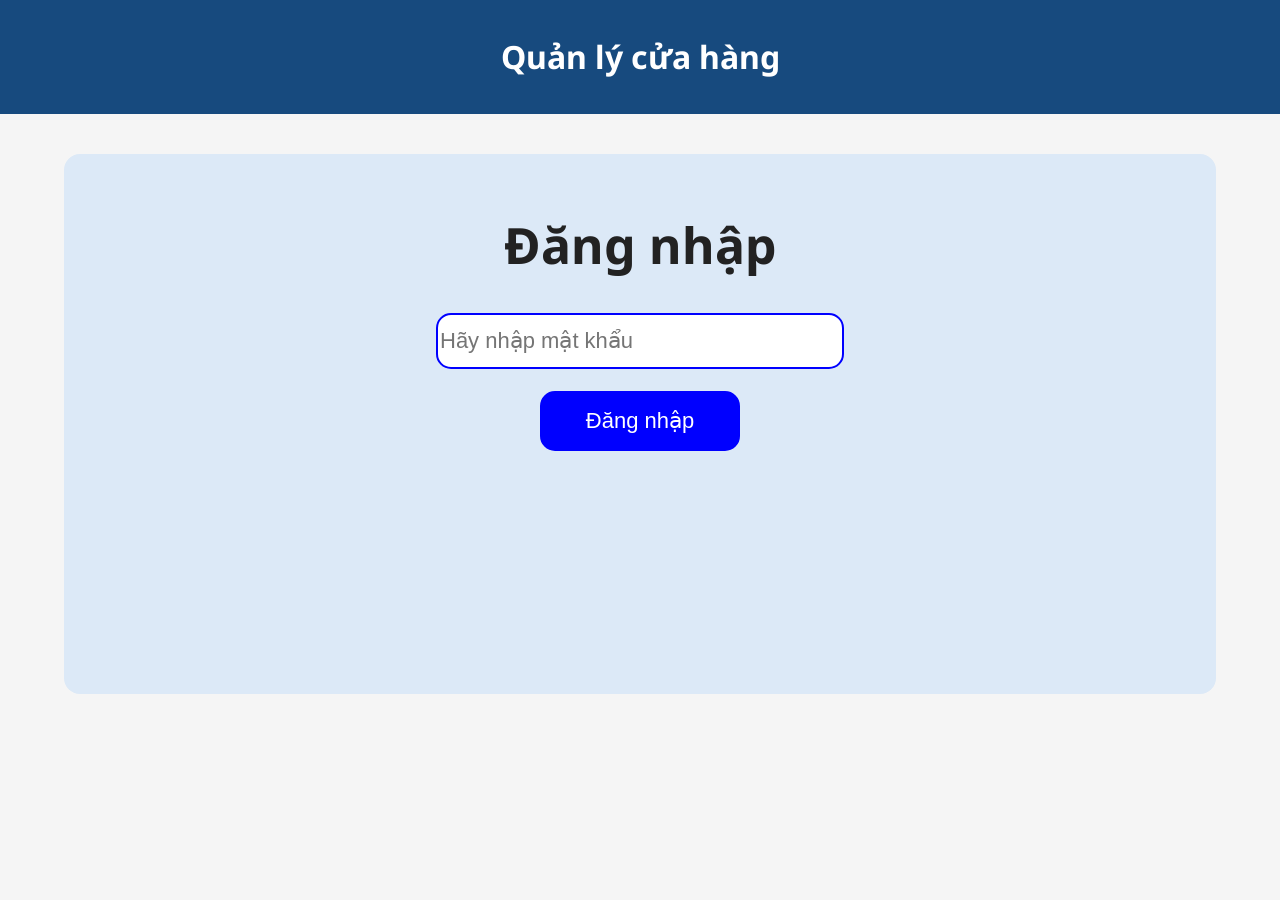
<file: panel.html>
<!DOCTYPE html>
<html lang="vi">

<head>
    <meta charset="UTF-8">
    <meta name="viewport" content="width=device-width, initial-scale=1.0">
    <title>LapTop Shop</title>
    <link rel="stylesheet" href="admin.css">
    <link rel="stylesheet" href="https://cdnjs.cloudflare.com/ajax/libs/font-awesome/6.5.1/css/all.min.css">
    <link rel="preconnect" href="https://fonts.googleapis.com">
    <link rel="preconnect" href="https://fonts.gstatic.com" crossorigin>
    <link href="https://fonts.googleapis.com/css2?family=Noto+Sans:ital,wght@0,100..900;1,100..900&display=swap"
        rel="stylesheet">
    <script src="Product.js" defer></script>
    <script src="admin.js" defer></script>
    <script src="admin-san-pham.js" defer></script>
</head>

<body>
    <header>
        <a onclick="location.href='panel.html'" class="logo">
            <h1 id="title">Quản lý cửa hàng</h1>
        </a>
    </header>
    <main>
        <form class="login-admin">
            <h1 style="font-size: 50px;">Đăng nhập</h1>
            <input style="font-size: 22px;border-radius:  15px;border: solid 2px blue;width: 400px;height: 50px;"
                id="admin_pass" placeholder="Hãy nhập mật khẩu" type="password"><br>
            <button
                style="font-size: 22px;color: white;border-radius: 15px;background-color: blue;border: solid 2px blue;width: 200px;height: 60px;"
                type="button" id="loginBtn">Đăng
                nhập</button>
        </form>
        <div class="contain">
            <div class="menu">
                <button id="accounts-management-Btn">Quản lý tài khoản</button>
                <button id="products-management-Btn">Quản lý sản phẩm</button>
                <button id="stock-management-Btn">Quản lý kho hàng</button>
                <button id="orders-management-Btn">Quản lý đơn hàng</button>
            </div>
            <div class="content">
                <div id="accounts-management">
                    <div style="display: flex;justify-content: center;align-items: center;">
                        <button class="account_Btn" id="new-account"><img src="icon/user-plus-solid-full.svg"
                                alt="k co hinh"></button>
                        <button class="account_Btn" id="remove-account"><img src="icon/user-xmark-solid-full.svg"
                                alt="k co hinh"></button>
                        <button class="account_Btn" id="edit-account"><img src="icon/user-pen-solid-full.svg"
                                alt="k co hinh"></button>                        <button class="account_Btn" id="lock-account"><img src="icon/user-lock-solid-full.svg"
                                alt="k co hinh"></button>
                        <button class="account_Btn" id="unlock-account"><img src="icon/user-unlock-solid-full.svg"
                                alt="k co hinh"></button>
                        <button class="account_Btn" id="save-account" style="display: none;"><img src="icon/save.svg"
                                alt="k co hinh"></button>
                    </div>
                    <table class="accounts">
                        <thead>
                            <tr>
                                <th>Tên đăng nhập</th>
                                <th>Họ tên</th>
                                <th>SĐT</th>
                                <th>Mật khẩu</th>
                                <th>Email</th>
                                <th>Địa chỉ</th>
                                <th>Khoá</th>
                                <th>Chọn</th>
                            </tr>
                        </thead>
                        <tbody id="accounts-body">
                        </tbody>
                    </table>
                </div>
                <div id="products-management">
                    <h2>Quản lý loại laptop</h2>

                    <form id="form-loai">
                        <p>
                            <label for="ma-loai">Mã loại:</label>
                            <input type="text" id="ma-loai" required>
                        </p>

                        <p>
                            <label for="ten-loai">Tên loại:</label>
                            <input type="text" id="ten-loai" required>
                        </p>

                        <button type="submit">Thêm loại</button>
                    </form>

                    <h3>Danh sách loại laptop</h3>

                    <table>
                        <thead>
                            <tr>
                                <th>Mã loại</th>
                                <th>Tên loại</th>
                                <th>Thao tác</th>
                            </tr>
                        </thead>

                        <tbody id="danh-sach-loai">
                        </tbody>
                    </table>
                    <h2>Tỷ lệ lợi nhuận theo loại</h2>

                    <table>
                        <thead>
                            <tr>
                                <th>Loại laptop</th>
                                <th>Tỷ lệ lợi nhuận</th>
                                <th>Thao tác</th>
                            </tr>
                        </thead>

                        <tbody id="bang-loi-nhuan-loai">
                        </tbody>
                    </table>
                    <details class="khung-thu-gon">
                        <summary>Tỷ lệ lợi nhuận riêng của laptop</summary>

                        <div class="bang-laptop">
                            <table>
                                <thead>
                                    <tr>
                                        <th>Mã</th>
                                        <th>Tên laptop</th>
                                        <th>Tỷ lệ riêng</th>
                                        <th>Thao tác</th>
                                    </tr>
                                </thead>

                                <tbody id="bang-loi-nhuan-laptop">
                                </tbody>
                            </table>
                        </div>
                    </details>
                    <details class="khung-thu-gon">
                        <summary>Nhập giá vốn</summary>

                        <div class="bang-laptop">
                            <table>
                                <thead>
                                    <tr>
                                        <th>Mã</th>
                                        <th>Tên laptop</th>
                                        <th>Giá vốn mẫu</th>
                                        <th>Tỷ lệ áp dụng</th>
                                        <th>Giá bán minh họa</th>
                                        <th>Thao tác</th>
                                    </tr>
                                </thead>

                                <tbody id="bang-gia-ban">
                                </tbody>
                            </table>
                        </div>
                    </details>
                    <h2>Quản lý laptop</h2>
                    <form id="form-laptop">
                        <p>
                            <label>Mã laptop:</label>
                            <span id="ma-laptop-hien-thi">
                            </span>
                        </p>

                        <p>
                            <label for="ten-laptop-admin">Tên laptop:</label>
                            <input type="text" id="ten-laptop-admin" required>
                        </p>

                        <p>
                            <label for="loai-laptop-admin">Loại laptop:</label>
                            <select id="loai-laptop-admin" required>
                            </select>
                        </p>

                        <p>
                            <label for="gia-laptop">Giá bán (đồng):</label>
                            <input type="number" id="gia-laptop" min="1" step="1" required>
                        </p>
                        <p>
                            <label for="hinh-laptop">Đường dẫn hình ảnh:</label>
                            <input type="text" id="hinh-laptop" placeholder="images/ten-hinh.jpg" required>
                        </p>

                        <p>
                            <label for="mota-laptop">Mô tả:</label>
                            <textarea id="mota-laptop" rows="3" required></textarea>
                        </p>
                        <p>
                            <label for="cpu-laptop">CPU:</label>
                            <input type="text" id="cpu-laptop">
                        </p>

                        <p>
                            <label for="ram-laptop">RAM:</label>
                            <input type="text" id="ram-laptop">
                        </p>

                        <p>
                            <label for="ocung-laptop">Ổ cứng:</label>
                            <input type="text" id="ocung-laptop">
                        </p>
                        <p>
                            <label for="manhinh-laptop">Màn hình:</label>
                            <input type="text" id="manhinh-laptop">
                        </p>

                        <p>
                            <label for="kichthuocmanhinh-laptop">Kích thước màn hình:</label>
                            <input type="text" id="kichthuocmanhinh-laptop">
                        </p>

                        <p>
                            <label for="tansoquet-laptop">Tần số quét:</label>
                            <input type="text" id="tansoquet-laptop">
                        </p>

                        <p>
                            <label for="carddohoa-laptop">Card đồ họa:</label>
                            <input type="text" id="carddohoa-laptop">
                        </p>

                        <p>
                            <label for="pin-laptop">Pin:</label>
                            <input type="text" id="pin-laptop">
                        </p>

                        <p>
                            <label for="khoiluong-laptop">Khối lượng:</label>
                            <input type="text" id="khoiluong-laptop">
                        </p>

                        <p>
                            <label for="mausac-laptop">Màu sắc:</label>
                            <input type="text" id="mausac-laptop">
                        </p>

                        <p>
                            <label for="hedieuhanh-laptop">Hệ điều hành:</label>
                            <input type="text" id="hedieuhanh-laptop">
                        </p>
                        <button type="submit">Thêm laptop</button>
                        <button type="button" id="huy-sua-laptop">Hủy / Nhập lại</button>
                    </form>
                    <div class="bang-laptop">
                        <table>
                            <thead>
                                <tr>
                                    <th>Mã</th>
                                    <th>Tên laptop</th>
                                    <th>Loại</th>
                                    <th>Giá bán</th>
                                    <th>Thao tác</th>
                                </tr>
                            </thead>
                            <tbody id="danh-sach-laptop">
                            </tbody>
                        </table>
                    </div>
                </div>

            </div>
        </div>



        <div id="stock-management">
            <!-- QUẢN LÝ KHO & PHIẾU NHẬP (TV5) -->
            <div class="admin-subtabs">
                <button id="subtab-receipts" class="active" onclick="switchStockSubTab('receipts')"><i
                        class="fa-solid fa-file-invoice-dollar"></i> Phiếu Nhập Kho</button>
                <button id="subtab-inventory" onclick="switchStockSubTab('inventory')"><i
                        class="fa-solid fa-warehouse"></i>
                    Tra Cứu Tồn Kho</button>
                <button id="subtab-card" onclick="switchStockSubTab('card')"><i class="fa-solid fa-chart-line"></i>
                    Thẻ Kho (Nhập-Xuất-Tồn)</button>
            </div>

            <!-- PHIẾU NHẬP KHO -->
            <div id="stock-sec-receipts" class="stock-sec">
                <div class="admin-action-bar">
                    <div class="filter-group">
                        <input type="text" id="receiptSearch" onkeyup="renderReceipts()"
                            placeholder="Tìm mã phiếu / NCC...">
                        <select id="receiptStatusFilter" onchange="renderReceipts()">
                            <option value="ALL">Tất cả trạng thái</option>
                            <option value="DRAFT">Chưa hoàn thành (Bản nháp)</option>
                            <option value="COMPLETED">Đã hoàn thành (Đã khóa)</option>
                        </select>
                    </div>
                    <button class="btn-primary" onclick="openReceiptModal()"><i class="fa-solid fa-plus"></i> Tạo
                        Phiếu Nhập Mới</button>
                </div>
                <table class="accounts">
                    <thead>
                        <tr>
                            <th>Mã Phiếu</th>
                            <th>Ngày Nhập</th>
                            <th>Nhà Cung Cấp</th>
                            <th>Số Mặt Hàng</th>
                            <th>Tổng Tiền</th>
                            <th>Trạng Thái</th>
                            <th>Thao Tác</th>
                        </tr>
                    </thead>
                    <tbody id="receiptTableBody"></tbody>
                </table>
            </div>

            <!-- TRA CỨU TỒN KHO -->
            <div id="stock-sec-inventory" class="stock-sec" style="display:none;">
                <div id="lowStockAlertBox" class="alert-box">
                    <i class="fa-solid fa-triangle-exclamation"></i>
                    <span id="lowStockDetailText">Cảnh báo: 0 sản phẩm sắp hết hàng (&le; 5 sản
                        phẩm).</span>
                    <button onclick="toggleLowStockFilter()" id="btnFilterLowStock" class="btn-warning">Chỉ
                        xem cảnh
                        báo</button>
                </div>
                <div class="filter-group margin-v">
                    <input type="text" id="invSearch" onkeyup="renderInventory()" placeholder="Tìm tên / mã SP...">
                </div>
                <table class="accounts">
                    <thead>
                        <tr>
                            <th>Mã SP</th>
                            <th>Tên Sản Phẩm</th>
                            <th>Loại SP</th>
                            <th>Đơn Giá</th>
                            <th>Số Lượng Tồn</th>
                            <th>Trạng Thái Tồn</th>
                        </tr>
                    </thead>
                    <tbody id="inventoryTableBody"></tbody>
                </table>
            </div>

            <!-- THẺ KHO -->
            <div id="stock-sec-card" class="stock-sec" style="display:none;">
                <div class="filter-group margin-v">
                    <select id="cardProductSelect" onchange="calculateStockCard()"></select>
                    <input type="date" id="cardStartDate" onchange="calculateStockCard()">
                    <input type="date" id="cardEndDate" onchange="calculateStockCard()">
                </div>
                <div class="kpi-cards">
                    <div class="kpi-box green"><span>Tổng Nhập</span><strong id="kpiImport">0</strong>
                    </div>
                    <div class="kpi-box red"><span>Tổng Xuất</span><strong id="kpiExport">0</strong>
                    </div>
                    <div class="kpi-box blue"><span>Tồn Cuối</span><strong id="kpiBalance">0</strong>
                    </div>
                </div>
                <table class="accounts">
                    <thead>
                        <tr>
                            <th>Ngày</th>
                            <th>Loại Giao Dịch</th>
                            <th>Mã Chứng Từ</th>
                            <th>Số Lượng</th>
                            <th>Đơn Giá</th>
                            <th>Ghi Chú</th>
                        </tr>
                    </thead>
                    <tbody id="cardTableBody"></tbody>
                </table>
            </div>
        </div>

        <div id="orders-management">
            <!-- QUẢN LÝ ĐƠN HÀNG ADMIN (TV5) -->
            <div class="filter-group margin-v">
                <input type="date" id="orderStartDate" onchange="renderOrders()">
                <input type="date" id="orderEndDate" onchange="renderOrders()">
                <select id="orderStatusFilter" onchange="renderOrders()">
                    <option value="ALL">Tất cả tình trạng</option>
                    <option value="Mới đặt">Mới đặt</option>
                    <option value="Chờ xử lý">Chờ xử lý</option>
                    <option value="Chờ thanh toán">Chờ thanh toán</option>
                    <option value="Đã xử lý">Đã xử lý</option>
                    <option value="Đã giao">Đã giao</option>
                    <option value="Hủy">Hủy</option>

                </select>
                <button onclick="resetOrderFilters()" class="btn-secondary">Xóa bộ lọc</button>
            </div>
            <table class="accounts">
                <thead>
                    <tr>
                        <th>Mã Đơn</th>
                        <th>Khách Hàng</th>
                        <th>Ngày Đặt</th>
                        <th>Tổng Giá Trị</th>
                        <th>Tình Trạng</th>
                        <th>Cập Nhật Trạng Thái</th>
                        <th>Chi Tiết</th>
                    </tr>
                </thead>
                <tbody id="orderTableBody"></tbody>
            </table>
        </div>
        </div>
        </div>
    </main>

    <!-- MODAL 1: PHIẾU NHẬP KHO -->
    <div id="receiptModal" class="admin-modal" style="display:none;">
        <div class="admin-modal-content">
            <div class="modal-header">
                <h3 id="receiptModalTitle">Tạo Phiếu Nhập Kho</h3>
                <button type="button" class="close-modal-btn" onclick="closeReceiptModal()">&times;</button>
            </div>
            <form id="receiptForm" onsubmit="handleReceiptSubmit(event)">
                <input type="hidden" id="receiptModalId">
                <div class="form-grid">
                    <div>
                        <label>Mã Phiếu</label>
                        <input type="text" id="receiptModalCode" readonly>
                    </div>
                    <div>
                        <label>Ngày Nhập *</label>
                        <input type="date" id="receiptModalDate" required>
                    </div>
                    <div>
                        <label>Nhà Cung Cấp *</label>
                        <input type="text" id="receiptModalSupplier" required placeholder="Tên nhà cung cấp">
                    </div>
                </div>
                <div class="items-header">
                    <h4>Danh Sách Sản Phẩm Nhập</h4>
                    <button type="button" id="btnAddReceiptRow" class="btn-small" onclick="addReceiptRow()"><i
                            class="fa-solid fa-plus"></i> Thêm sản phẩm</button>
                </div>
                <div id="receiptItemsContainer" class="items-container"></div>
                <div class="total-summary">
                    <span>Tổng Giá Trị Phiếu:</span>
                    <strong id="receiptModalTotal">0 VNĐ</strong>
                </div>
                <div class="modal-footer">
                    <button type="button" class="btn-secondary" onclick="closeReceiptModal()">Đóng</button>
                    <button type="submit" id="btnSaveDraft" class="btn-primary">Lưu Bản Nháp</button>
                    <button type="button" id="btnModalComplete" class="btn-success" onclick="handleModalComplete()"><i
                            class="fa-solid fa-check-circle"></i> Hoàn Thành & Khóa Phiếu</button>
                </div>
            </form>
        </div>
    </div>

    <!-- MODAL 2: CHI TIẾT ĐƠN HÀNG ADMIN -->
    <div id="orderModal" class="admin-modal" style="display:none;">
        <div class="admin-modal-content">
            <div class="modal-header">
                <h3>Chi Tiết Đơn Hàng <span id="orderModalCode"></span></h3>
                <button type="button" class="close-modal-btn" onclick="closeOrderModal()">&times;</button>
            </div>
            <div class="order-info-box">
                <p><strong>Khách hàng:</strong> <span id="orderModalCustomer"></span></p>
                <p><strong>Ngày đặt:</strong> <span id="orderModalDate"></span></p>
                <p><strong>Địa chỉ:</strong> <span id="orderModalAddress"></span></p>
            </div>
            <table class="accounts font-sm">
                <thead>
                    <tr>
                        <th>Sản Phẩm</th>
                        <th>SL</th>
                        <th>Đơn Giá</th>
                        <th>Thành Tiền</th>
                    </tr>
                </thead>
                <tbody id="orderModalItems"></tbody>
            </table>
            <div class="total-summary">
                <span>Tổng Tiền Đơn Hàng:</span>
                <strong id="orderModalTotal"></strong>
            </div>
            <div class="modal-footer">
                <button type="button" class="btn-secondary" onclick="closeOrderModal()">Đóng</button>
            </div>
        </div>
    </div>

    <!-- MODAL 3: XÁC NHẬN HOÀN THÀNH (THAY THẾ confirm() TRÌNH DUYỆT) -->
    <div id="confirmModal" class="admin-modal" style="display:none;">
        <div class="admin-modal-content confirm-box">
            <div class="warning-icon"><i class="fa-solid fa-triangle-exclamation"></i></div>
            <h3 id="confirmModalTitle">Xác Nhận Thao Tác</h3>
            <p id="confirmModalMessage">Bạn có chắc chắn muốn thực hiện thao tác này?</p>
            <div class="modal-footer justify-center">
                <button type="button" class="btn-secondary" onclick="closeConfirmModal()">Hủy bỏ</button>
                <button type="button" id="confirmModalActionBtn" class="btn-success">Xác nhận hoàn thành</button>
            </div>
        </div>
    </div>
</body>

</html>
</file>
<file: admin.css>
html {
    scroll-padding-top: 90px;
}

body {
    margin: 0;
    align-items: center;
    font-family: "Noto Sans", sans-serif;
    background-color: #F5F5F5;
    color: #222222;
}


header {
    position: sticky;
    top: 0;
    z-index: 100;

    display: flex;
    flex-direction: row;
    align-items: center;
    justify-content: center;
    flex-wrap: nowrap;
    gap: 12px;
    background-color: #174a7e;
    color: white;
    padding: 14px 24px;
}

main {
    background-color: #dce9f7;
    width: 90%;
    max-width: 1300px;
    margin: 40px auto;
    padding: 24px;
    box-sizing: border-box;
    min-height: 60vh;
    border-radius: 16px;
}

.login-admin {
    display: none;
    justify-content: center;
    align-items: center;
    height: 100%;
    flex-direction: column;
}

.contain {
    display: none;
}

.menu {
    display: flex;
    gap: 5px;
    justify-content: center;
    border: #174a7e solid 2px;
    border-radius: 15px;
    height: 70px;
    width: 100%;
    background-color: #174a7e;
}

.menu button {
    border-radius: 15px;
    font-size: 125%;
    height: 70px;
    width: 100%;
    border: white 2px;
    background-color: white;
}

.menu button:hover {
    background-color: rgba(0, 0, 0, 0.2);
}

.accounts {
    border: solid 2px black;
    width: 100%;
    border-collapse: collapse;
}

.account_Btn {
    height: 50px;
    width: 50px;
    border-radius: 50%;
    border: #174a7e 2px solid;
}

.account_Btn:hover {
    background-color: rgba(0, 0, 0, 0.2);
    height: 50px;
    width: 50px;
    border-radius: 50%;
}

.account_Btn img {
    height: 100%;
    width: 100%;
}

.accounts tr {
    border: solid 2px black;
    width: 100%;
    text-align: center;
    vertical-align: middle;
}

.accounts td {
    border: solid 2px black;
}

.status-dot {
    display: inline-block;
    width: 14px;
    height: 14px;
    border-radius: 50%;
}

.status-dot.unlocked {
    background-color: #2ecc71;
}

.status-dot.locked {
    background-color: #e74c3c;
}

.accounts input[type=text] {
    width: 90%;
    padding: 6px;
    box-sizing: border-box;
}

#products-management {
    margin-top: 24px;
    padding: 24px;
    background-color: white;
    border-radius: 16px;
    box-shadow: 0 4px 16px rgba(23, 74, 126, 0.15);
}

#products-management h2 {
    margin-top: 0;
    padding-bottom: 12px;
    color: #174a7e;
    border-bottom: 3px solid #174a7e;
}

#products-management h3 {
    margin-top: 28px;
    color: #174a7e;
}

#form-loai {
    padding: 20px;
    background-color: #f0f5fb;
    border: 1px solid #bfd3ea;
    border-radius: 12px;
}

#form-loai p {
    margin: 0 0 16px;
}

#form-loai label {
    display: block;
    margin-bottom: 8px;
    font-weight: bold;

}

#form-loai input {
    width: 100%;
    max-width: 450px;
    box-sizing: border-box;
    padding: 12px;
    border: 1px solid #bfd3ea;
    border-radius: 8px;
    font: inherit;
}

#form-loai input:focus {
    outline: 2px solid #174a7e;
}

#form-loai button {
    padding: 12px 24px;
    background-color: #174a7e;
    color: white;
    border: none;
    border-radius: 8px;
    font: inherit;
    cursor: pointer;
}

#form-loai button:hover {
    background-color: #10365d;
}

#products-management table {
    width: 100%;
    border-collapse: collapse;
}

#products-management th,
#products-management td {
    padding: 14px;
    border: 1px solid #bfd3ea;
    text-align: left;
    overflow-wrap: anywhere;
}

#products-management th {
    background-color: #174a7e;
    color: white;
}

#products-management tbody tr:nth-child(even) {
    background-color: #f0f5fb;
}

@media (max-width: 600px) {
    #products-management {
        padding: 14px;
    }

    #form-loai {
        padding: 14px;
    }

    #products-management th,
    #products-management td {
        padding: 8px;
    }
}

#products-management td button {
    padding: 8px 16px;
    background-color: #174a7e;
    color: white;
    border: none;
    border-radius: 8px;
    font: inherit;
    cursor: pointer;
}

#products-management td button:hover {
    background-color: #10365d;
}

#products-management td button {
    margin: 4px;
}

#products-management .bang-laptop {
    overflow-x: auto;
}

#products-management .bang-laptop table {
    min-width: 650px;
}

#products-management .bang-laptop th:nth-child(4),
#products-management .bang-laptop td:nth-child(4) {
    white-space: nowrap;
}

#form-laptop {
    margin-bottom: 24px;
    padding: 20px;
    background-color: #f0f5fb;
    border: 1px solid #bfd3ea;
    border-radius: 12px;
}

#form-laptop label {
    display: block;
    margin-bottom: 8px;
    font-weight: bold;
}

#form-laptop input,
#form-laptop select,
#form-laptop textarea {
    width: 100%;
    max-width: 600px;
    box-sizing: border-box;
    padding: 12px;
    border: 1px solid #bfd3ea;
    border-radius: 8px;
    font: inherit;
}

#form-laptop textarea {
    resize: vertical;
}

#form-laptop button {
    padding: 12px 24px;
    background-color: #174a7e;
    color: white;
    border: none;
    border-radius: 8px;
    font: inherit;
    cursor: pointer;
}

#form-laptop button:hover {
    background-color: #10365d;
}

#products-management .khung-thu-gon {
    margin: 20px 0;
    border: 1px solid #bfd3ea;
    border-radius: 12px;
    overflow: hidden;
}

#products-management .khung-thu-gon summary {
    padding: 16px 20px;
    background-color: #174a7e;
    color: white;
    font-size: 20px;
    font-weight: bold;
    cursor: pointer;
}

#products-management .khung-thu-gon summary:hover {
    background-color: #10365d;
}

#products-management .khung-thu-gon .bang-laptop {
    padding: 12px;
}



/* Thêm css cho quản lý kho, phiếu nhập và đơn hàng (TV5) */
.admin-subtabs {
    display: flex;
    gap: 8px;
    margin-bottom: 16px;
}

.admin-subtabs button {
    padding: 8px 16px;
    border: 1px solid #174a7e;
    background: white;
    color: #174a7e;
    border-radius: 8px;
    cursor: pointer;
    font-weight: 600;
}

.admin-subtabs button.active {
    background: #174a7e;
    color: white;
}

.admin-action-bar {
    display: flex;
    justify-content: space-between;
    align-items: center;
    margin-bottom: 12px;
}

.filter-group {
    display: flex;
    gap: 8px;
    align-items: center;
    flex-wrap: wrap;
}

.margin-v {
    margin: 12px 0;
}

.filter-group input,
.filter-group select {
    padding: 6px 12px;
    border: 1px solid #ccc;
    border-radius: 6px;
}

.btn-primary {
    background: #174a7e;
    color: white;
    border: none;
    padding: 8px 16px;
    border-radius: 6px;
    cursor: pointer;
    font-weight: 600;
}

.btn-primary:hover {
    background: #0f3560;
}

.btn-secondary {
    background: #e2e8f0;
    color: #334155;
    border: none;
    padding: 8px 16px;
    border-radius: 6px;
    cursor: pointer;
}

.btn-success {
    background: #10b981;
    color: white;
    border: none;
    padding: 8px 16px;
    border-radius: 6px;
    cursor: pointer;
    font-weight: 600;
}

.btn-success:hover {
    background: #059669;
}

.btn-warning {
    background: #f59e0b;
    color: white;
    border: none;
    padding: 4px 10px;
    border-radius: 6px;
    cursor: pointer;
}

.btn-small {
    padding: 4px 10px;
    font-size: 12px;
    background: #174a7e;
    color: white;
    border: none;
    border-radius: 4px;
    cursor: pointer;
}

.alert-box {
    background: #fef3c7;
    border: 1px solid #f59e0b;
    color: #92400e;
    padding: 10px 16px;
    border-radius: 8px;
    display: flex;
    align-items: center;
    gap: 12px;
    margin-bottom: 12px;
}

.kpi-cards {
    display: grid;
    grid-template-columns: repeat(3, 1fr);
    gap: 12px;
    margin-bottom: 12px;
}

.kpi-box {
    background: white;
    padding: 12px;
    border-radius: 8px;
    border: 1px solid #cbd5e1;
    text-align: center;
}

.kpi-box span {
    display: block;
    font-size: 12px;
    color: #64748b;
}

.kpi-box strong {
    font-size: 20px;
}

.kpi-box.green strong {
    color: #10b981;
}

.kpi-box.red strong {
    color: #ef4444;
}

.kpi-box.blue strong {
    color: #3b82f6;
}

/* Admin Modal Custom */
.admin-modal {
    position: fixed;
    inset: 0;
    background: rgba(15, 23, 42, 0.6);
    z-index: 1000;
    display: flex;
    align-items: center;
    justify-content: center;
    padding: 16px;
}

.admin-modal-content {
    background: white;
    border-radius: 12px;
    width: 100%;
    max-width: 650px;
    padding: 20px;
    box-shadow: 0 10px 25px rgba(0, 0, 0, 0.2);
    max-height: 90vh;
    overflow-y: auto;
}

.confirm-box {
    max-width: 400px;
    text-align: center;
}

.confirm-box .warning-icon {
    font-size: 40px;
    color: #f59e0b;
    margin-bottom: 8px;
}

.modal-header {
    display: flex;
    justify-content: space-between;
    align-items: center;
    border-bottom: 1px solid #e2e8f0;
    padding-bottom: 10px;
    margin-bottom: 12px;
}

.close-modal-btn {
    background: none;
    border: none;
    font-size: 24px;
    cursor: pointer;
    color: #64748b;
}

.form-grid {
    display: grid;
    grid-template-columns: repeat(3, 1fr);
    gap: 12px;
    margin-bottom: 12px;
}

.form-grid label {
    display: block;
    font-size: 12px;
    font-weight: 600;
    margin-bottom: 4px;
}

.form-grid input {
    width: 100%;
    padding: 6px;
    box-sizing: border-box;
    border: 1px solid #ccc;
    border-radius: 6px;
}

.items-header {
    display: flex;
    justify-content: space-between;
    align-items: center;
    margin: 12px 0 6px 0;
}

.items-container {
    max-height: 180px;
    overflow-y: auto;
    border: 1px solid #e2e8f0;
    border-radius: 6px;
    padding: 8px;
    margin-bottom: 12px;
}

.item-row {
    display: flex;
    gap: 8px;
    margin-bottom: 6px;
    align-items: center;
}

.item-row select,
.item-row input {
    padding: 6px;
    border: 1px solid #ccc;
    border-radius: 4px;
}

.total-summary {
    display: flex;
    justify-content: space-between;
    background: #f8fafc;
    padding: 10px;
    border-radius: 6px;
    font-weight: bold;
    margin-bottom: 12px;
}

.modal-footer {
    display: flex;
    gap: 8px;
    justify-content: flex-end;
    border-top: 1px solid #e2e8f0;
    padding-top: 12px;
}

.justify-center {
    justify-content: center;
}

.badge-draft {
    background: #fef3c7;
    color: #92400e;
    padding: 3px 8px;
    border-radius: 12px;
    font-size: 12px;
}

.badge-completed {
    background: #d1fae5;
    color: #065f46;
    padding: 3px 8px;
    border-radius: 12px;
    font-size: 12px;
}

.logo {
    color: white;
    text-decoration: none;
    cursor: pointer;
}

.font-sm {
    font-size: 13px;
}

.order-info-box {
    margin-bottom: 12px;
    padding: 10px 14px;
    background-color: #f0f5fb;
    border: 1px solid #bfd3ea;
    border-radius: 8px;
}

.order-info-box p {
    margin: 4px 0;
}

.accounts select:disabled {
    background: #f1f3f5;
    color: #888;
    cursor: not-allowed;
}
</file>
